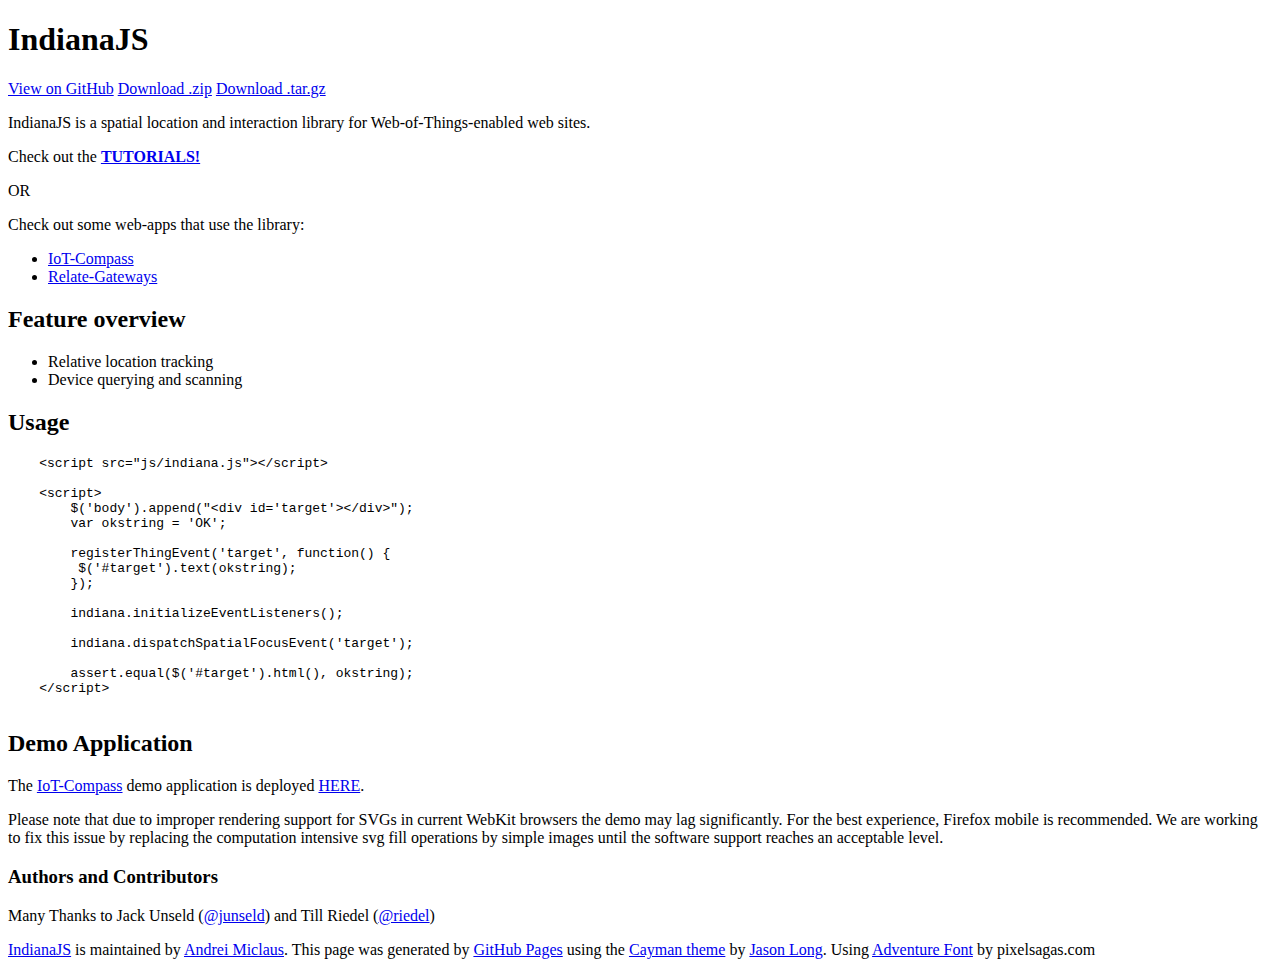
<file: index.html>
<!DOCTYPE html>
<html lang="en-us">
  <head>
    <meta charset="UTF-8">
    <title>IndianaJS</title>
    <meta name="viewport" content="width=device-width, initial-scale=1">
    <link rel="stylesheet" type="text/css" href="https://indianajs.github.io/tutorials/stylesheets/normalize.css" media="screen">
    <link href='https://fonts.googleapis.com/css?family=Open+Sans:400,700' rel='stylesheet' type='text/css'>
    <link rel="stylesheet" type="text/css" href="https://indianajs.github.io/tutorials/stylesheets/stylesheet.css" media="screen">
    <link rel="stylesheet" type="text/css" href="https://indianajs.github.io/tutorials/stylesheets/github-light.css" media="screen">

    <link rel="apple-touch-icon" sizes="57x57" href="img/favicon/apple-icon-57x57.png">
    <link rel="apple-touch-icon" sizes="60x60" href="img/favicon/apple-icon-60x60.png">
    <link rel="apple-touch-icon" sizes="72x72" href="img/favicon/apple-icon-72x72.png">
    <link rel="apple-touch-icon" sizes="76x76" href="img/favicon/apple-icon-76x76.png">
    <link rel="apple-touch-icon" sizes="114x114" href="img/favicon/apple-icon-114x114.png">
    <link rel="apple-touch-icon" sizes="120x120" href="img/favicon/apple-icon-120x120.png">
    <link rel="apple-touch-icon" sizes="144x144" href="img/favicon/apple-icon-144x144.png">
    <link rel="apple-touch-icon" sizes="152x152" href="img/favicon/apple-icon-152x152.png">
    <link rel="apple-touch-icon" sizes="180x180" href="img/apple-icon-180x180.png">
    <link rel="icon" type="image/png" sizes="192x192"  href="img/favicon/android-icon-192x192.png">
    <link rel="icon" type="image/png" sizes="32x32" href="img/favicon/favicon-32x32.png">
    <link rel="icon" type="image/png" sizes="96x96" href="img/favicon/favicon-96x96.png">
    <link rel="icon" type="image/png" sizes="16x16" href="img/favicon/favicon-16x16.png">
    <link rel="manifest" href="/manifest.json">
    <meta name="msapplication-TileColor" content="#ffffff">
    <meta name="msapplication-TileImage" content="/ms-icon-144x144.png">
    <meta name="theme-color" content="#ffffff">
  </head>

  <!-- Google Analytics -->
  <script>
    (function(i,s,o,g,r,a,m){i['GoogleAnalyticsObject']=r;i[r]=i[r]||function(){
    (i[r].q=i[r].q||[]).push(arguments)},i[r].l=1*new Date();a=s.createElement(o),
    m=s.getElementsByTagName(o)[0];a.async=1;a.src=g;m.parentNode.insertBefore(a,m)
    })(window,document,'script','//www.google-analytics.com/analytics.js','ga');

    ga('create', 'UA-63335332-2', 'auto');
    ga('send', 'pageview');

  </script>

  <body>
    <section class="page-header material-shadow">
      <h1 class="project-name indiana-logo">IndianaJS</h1>
      <h2 class="project-tagline"></h2>
      <a href="https://github.com/indianajs/indianajs" class="btn">View on GitHub</a>
      <a href="https://github.com/indianajs/indianajs/zipball/master" class="btn">Download .zip</a>
      <a href="https://github.com/indianajs/indianajs/tarball/master" class="btn">Download .tar.gz</a>
    </section>

    <section class="main-content">
<!-- <h1>
<a id="indianajs" class="anchor" href="#indianajs" aria-hidden="true"><span class="octicon octicon-link"></span></a>IndianaJS</h1> -->

<p>
<span class="indiana-logo">IndianaJS</span> 
is a spatial location and interaction library for Web-of-Things-enabled web sites.
</p>

<p>Check out the <a style='font-weight: bold' href="https://indianajs.github.io/tutorials">TUTORIALS!</a></p>

<p>OR</p>

<p>Check out some web-apps that use the library:</p>

<ul>
<li><a href="https://github.com/indianajs/iot-compass">IoT-Compass</a></li>
<li><a href="https://github.com/indianajs/relate-gateways">Relate-Gateways</a></li>
</ul>

<h2>
<a id="feature-overview" class="anchor" href="#feature-overview" aria-hidden="true"><span class="octicon octicon-link"></span></a>Feature overview</h2>

<ul>
<li>Relative location tracking</li>
<li>Device querying and scanning</li>
</ul>

<h2>
<a id="usage" class="anchor" href="#usage" aria-hidden="true"><span class="octicon octicon-link"></span></a>Usage</h2>

<pre><code>    &lt;script src="js/indiana.js"&gt;&lt;/script&gt;

    &lt;script&gt;
        $('body').append("&lt;div id='target'&gt;&lt;/div&gt;");
        var okstring = 'OK';

        registerThingEvent('target', function() {
         $('#target').text(okstring);
        });

        indiana.initializeEventListeners();

        indiana.dispatchSpatialFocusEvent('target');

        assert.equal($('#target').html(), okstring);
    &lt;/script&gt;

</code></pre>

<h2><a id="user-content-demo-application" class="anchor" href="#demo-application" aria-hidden="true"><span class="octicon octicon-link"></span></a>Demo Application</h2>

<p>The <a href="https://github.com/indianajs/iot-compass">IoT-Compass</a> demo application is deployed <a href="http://frostyandy2k.github.io/iot-compass/examples/livinglab.html">HERE</a>.</p>

<p>Please note that due to improper rendering support for SVGs in current WebKit browsers the demo may lag significantly. For the best experience, Firefox mobile is recommended.
We are working to fix this issue by replacing the computation intensive svg fill operations by simple images until the software support reaches an acceptable level.</p>

<h3>
<a id="authors-and-contributors" class="anchor" href="#authors-and-contributors" aria-hidden="true"><span class="octicon octicon-link"></span></a>Authors and Contributors</h3>

<p>Many Thanks to Jack Unseld (<a href="https://github.com/junseld" class="user-mention">@junseld</a>) and Till Riedel (<a href="https://github.com/riedel" class="user-mention">@riedel</a>) </p>

      <footer class="site-footer">
        <span class="site-footer-owner"><a href="https://github.com/indianajs/indianajs">IndianaJS</a> is maintained by <a href="https://github.com/frostyandy2k">Andrei Miclaus</a>.</span>

        <span class="site-footer-credits">This page was generated by <a href="https://pages.github.com">GitHub Pages</a> using the <a href="https://github.com/jasonlong/cayman-theme">Cayman theme</a> by <a href="https://twitter.com/jasonlong">Jason Long</a>.
        </span>
        <span class="site-footer-credits">Using <a href="http://www.dafont.com/adventure.font">Adventure Font</a> by pixelsagas.com</span>
      </footer>

    </section>

  </body>
</html>
</file>
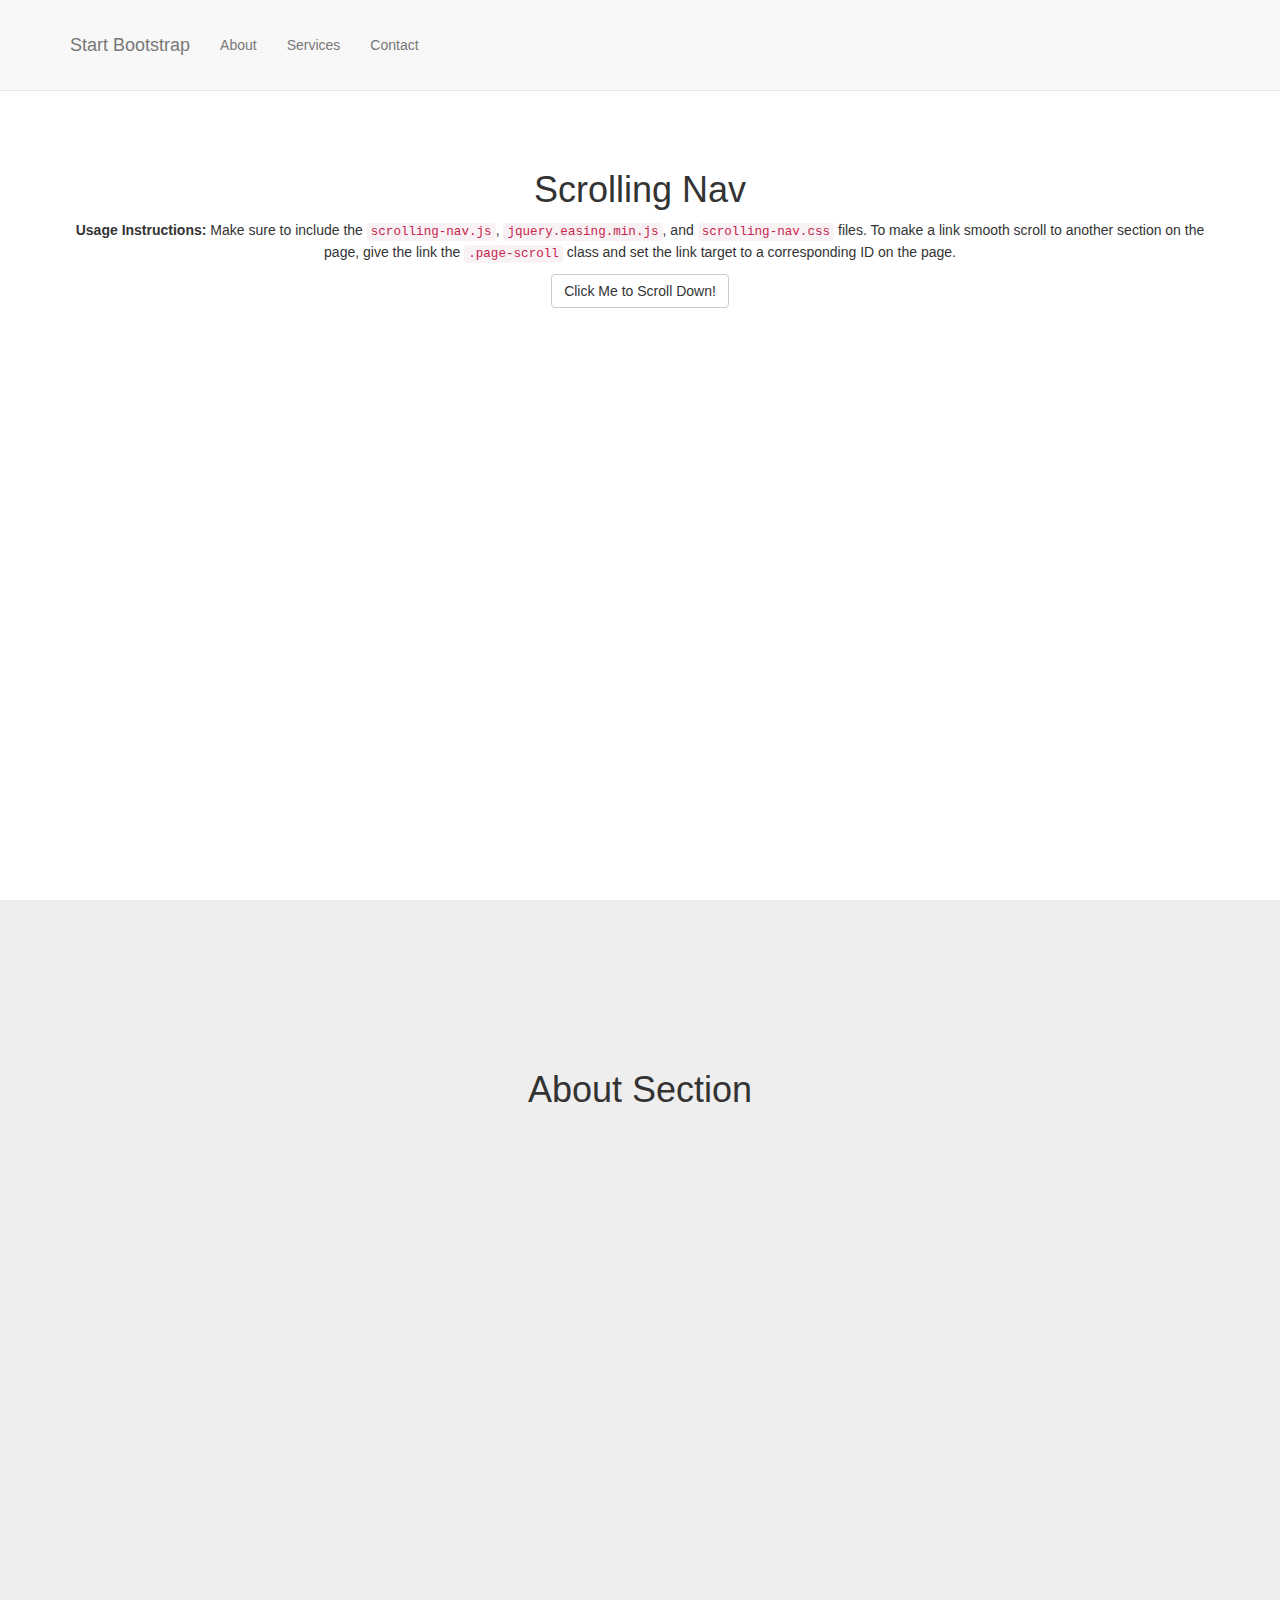
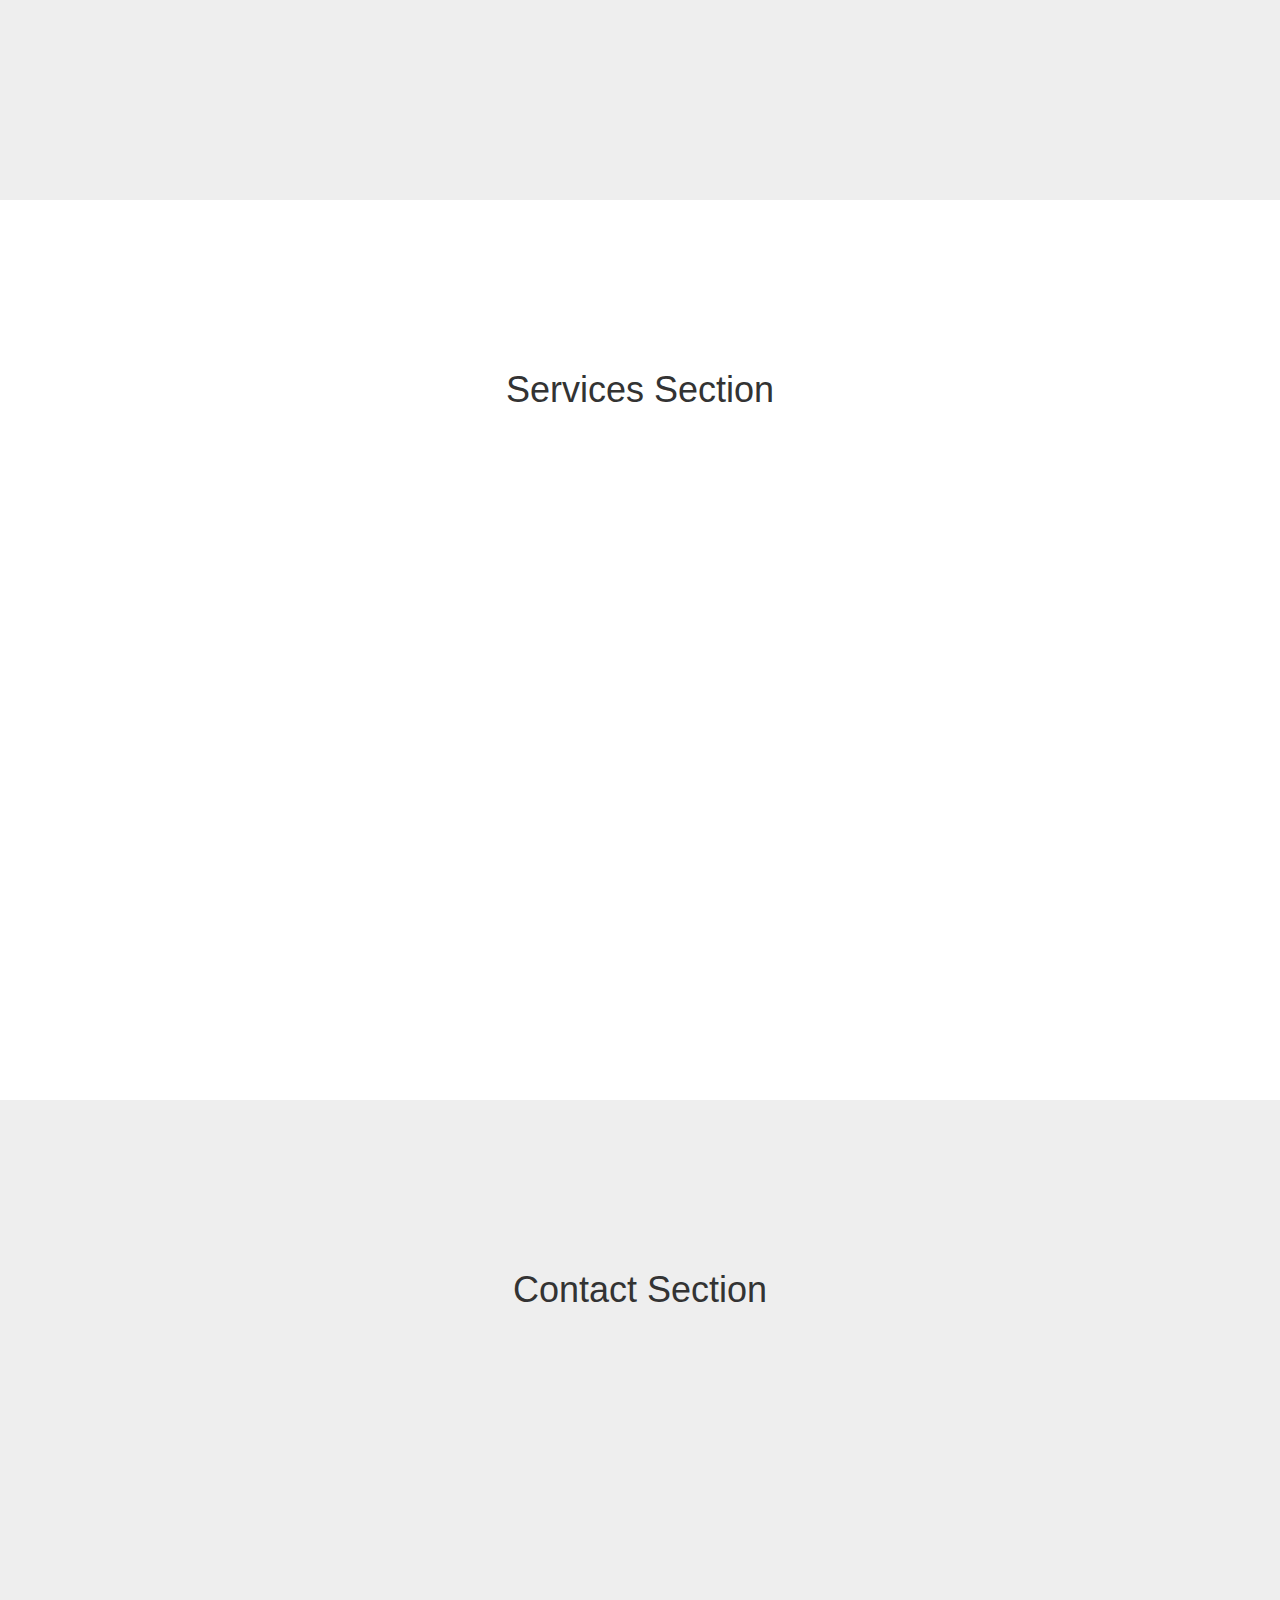
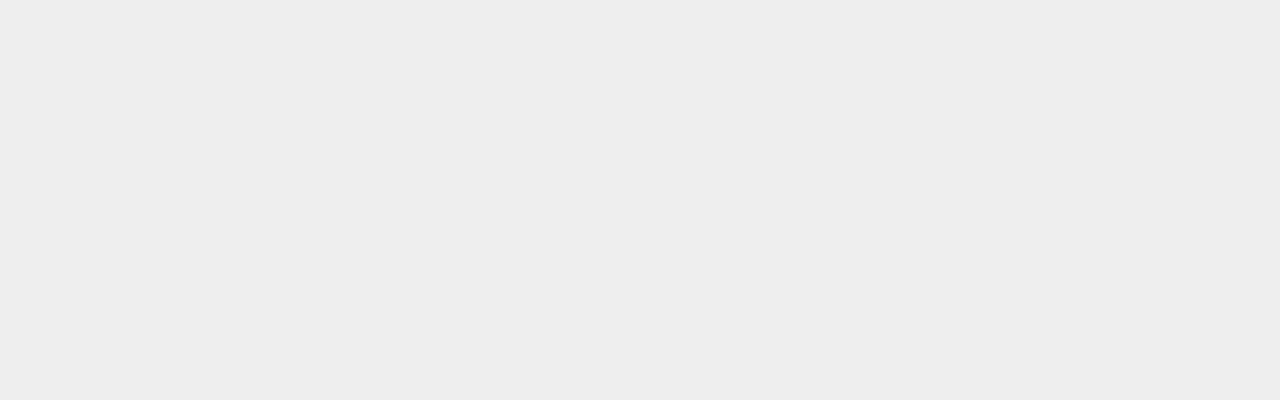
<file: Kitchen_files/startbootstrap-scrolling-nav-1.0.3/index.html>
<!DOCTYPE html>
<html lang="en">

<head>

    <meta charset="utf-8">
    <meta http-equiv="X-UA-Compatible" content="IE=edge">
    <meta name="viewport" content="width=device-width, initial-scale=1">
    <meta name="description" content="">
    <meta name="author" content="">

    <title>Scrolling Nav - Start Bootstrap Template</title>

    <!-- Bootstrap Core CSS -->
    <link href="css/bootstrap.min.css" rel="stylesheet">

    <!-- Custom CSS -->
    <link href="css/scrolling-nav.css" rel="stylesheet">

    <!-- HTML5 Shim and Respond.js IE8 support of HTML5 elements and media queries -->
    <!-- WARNING: Respond.js doesn't work if you view the page via file:// -->
    <!--[if lt IE 9]>
        <script src="https://oss.maxcdn.com/libs/html5shiv/3.7.0/html5shiv.js"></script>
        <script src="https://oss.maxcdn.com/libs/respond.js/1.4.2/respond.min.js"></script>
    <![endif]-->

</head>

<!-- The #page-top ID is part of the scrolling feature - the data-spy and data-target are part of the built-in Bootstrap scrollspy function -->

<body id="page-top" data-spy="scroll" data-target=".navbar-fixed-top">

    <!-- Navigation -->
    <nav class="navbar navbar-default navbar-fixed-top" role="navigation">
        <div class="container">
            <div class="navbar-header page-scroll">
                <button type="button" class="navbar-toggle" data-toggle="collapse" data-target=".navbar-ex1-collapse">
                    <span class="sr-only">Toggle navigation</span>
                    <span class="icon-bar"></span>
                    <span class="icon-bar"></span>
                    <span class="icon-bar"></span>
                </button>
                <a class="navbar-brand page-scroll" href="#page-top">Start Bootstrap</a>
            </div>

            <!-- Collect the nav links, forms, and other content for toggling -->
            <div class="collapse navbar-collapse navbar-ex1-collapse">
                <ul class="nav navbar-nav">
                    <!-- Hidden li included to remove active class from about link when scrolled up past about section -->
                    <li class="hidden">
                        <a class="page-scroll" href="#page-top"></a>
                    </li>
                    <li>
                        <a class="page-scroll" href="#about">About</a>
                    </li>
                    <li>
                        <a class="page-scroll" href="#services">Services</a>
                    </li>
                    <li>
                        <a class="page-scroll" href="#contact">Contact</a>
                    </li>
                </ul>
            </div>
            <!-- /.navbar-collapse -->
        </div>
        <!-- /.container -->
    </nav>

    <!-- Intro Section -->
    <section id="intro" class="intro-section">
        <div class="container">
            <div class="row">
                <div class="col-lg-12">
                    <h1>Scrolling Nav</h1>
                    <p><strong>Usage Instructions:</strong> Make sure to include the <code>scrolling-nav.js</code>, <code>jquery.easing.min.js</code>, and <code>scrolling-nav.css</code> files. To make a link smooth scroll to another section on the page, give the link the <code>.page-scroll</code> class and set the link target to a corresponding ID on the page.</p>
                    <a class="btn btn-default page-scroll" href="#about">Click Me to Scroll Down!</a>
                </div>
            </div>
        </div>
    </section>

    <!-- About Section -->
    <section id="about" class="about-section">
        <div class="container">
            <div class="row">
                <div class="col-lg-12">
                    <h1>About Section</h1>
                </div>
            </div>
        </div>
    </section>

    <!-- Services Section -->
    <section id="services" class="services-section">
        <div class="container">
            <div class="row">
                <div class="col-lg-12">
                    <h1>Services Section</h1>
                </div>
            </div>
        </div>
    </section>

    <!-- Contact Section -->
    <section id="contact" class="contact-section">
        <div class="container">
            <div class="row">
                <div class="col-lg-12">
                    <h1>Contact Section</h1>
                </div>
            </div>
        </div>
    </section>

    <!-- jQuery -->
    <script src="js/jquery.js"></script>

    <!-- Bootstrap Core JavaScript -->
    <script src="js/bootstrap.min.js"></script>

    <!-- Scrolling Nav JavaScript -->
    <script src="js/jquery.easing.min.js"></script>
    <script src="js/scrolling-nav.js"></script>

</body>

</html>
</file>
<file: Kitchen_files/startbootstrap-scrolling-nav-1.0.3/css/scrolling-nav.css>
/*!
 * Start Bootstrap - Scrolling Nav HTML Template (http://startbootstrap.com)
 * Code licensed under the Apache License v2.0.
 * For details, see http://www.apache.org/licenses/LICENSE-2.0.
 */

body {
    width: 100%;
    height: 100%;
}

html {
    width: 100%;
    height: 100%;
}

@media(min-width:767px) {
    .navbar {
        padding: 20px 0;
        -webkit-transition: background .5s ease-in-out,padding .5s ease-in-out;
        -moz-transition: background .5s ease-in-out,padding .5s ease-in-out;
        transition: background .5s ease-in-out,padding .5s ease-in-out;
    }

    .top-nav-collapse {
        padding: 0;
    }
}

/* Demo Sections - You can use these as guides or delete them - the scroller will work with any sort of height, fixed, undefined, or percentage based.
The padding is very important to make sure the scrollspy picks up the right area when scrolled to. Adjust the margin and padding of sections and children 
of those sections to manage the look and feel of the site. */

.intro-section {
    height: 100%;
    padding-top: 150px;
    text-align: center;
    background: #fff;
}

.about-section {
    height: 100%;
    padding-top: 150px;
    text-align: center;
    background: #eee;
}

.services-section {
    height: 100%;
    padding-top: 150px;
    text-align: center;
    background: #fff;
}

.contact-section {
    height: 100%;
    padding-top: 150px;
    text-align: center;
    background: #eee;
}
</file>
